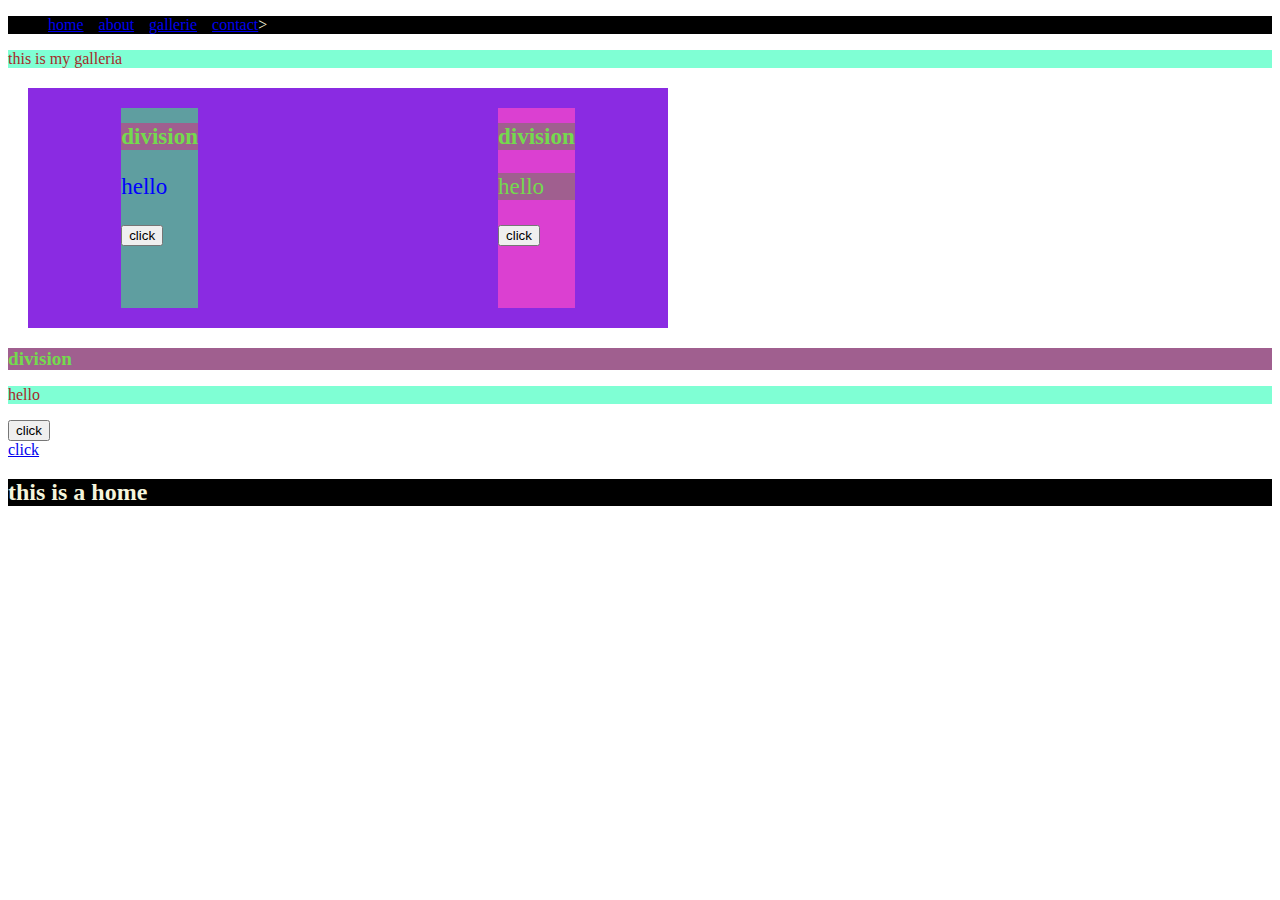
<file: csstuto.html>
<!DOCTYPE html>
<head>
         <title>CssTutorial</title>
  <style>
    .description{
     background-color: cadetblue;
     color: blue;
     font-size: larger;
    }
    .description p , h1{
     background-color: cadetblue;
     color: blue;
     font-size: larger;
    }
    .description2{
     background-color: rgb(219, 64, 209);
     color: rgb(101, 208, 58);
     font-size: larger;
    }
    .description2 p , h1{
     background-color: rgb(160, 95, 143);
     color: rgb(116, 218, 78);
     font-size: larger;
    }
    p{
      color: brown;
      background-color: aquamarine;
    }
    .para{
      font-weight: bold;
      color: tomato;
    }
    #t{
      background-color: blue;
    }
    nav{
      background-color: black;
      color: beige;
      position: static; /*fixed*/
    }
    nav ul {
    list-style: none;
    display:flex;
    flex-direction: row;
    gap:15px; 
    }
    nav a:hover {
      color: aqua;
    }
    .container{   
background-color: blueviolet;
 width: 600px;
 height: 200px; 
 padding: 20px;
  margin: 20px;
display:flex;
flex-direction: row;
gap:300px;
justify-content: center;
}

  </style>
 
         <!-- <link rel="stylesheet" href="index.css">
    <style>
body{
   background-color: rgb(249, 200, 215);
  }
p{
     color: rgb(33, 2, 80);
     font-size: larger;
     font-size: 300%;
}
h1{
    background-color: lightblue;
    color: black;
}
.navbar ul {
  display: flex; 
  flex-direction: row; /*row*/
  flex-grow: 1 
  list-style: none; 
  gap: 20px; 
  padding: 0;
  margin: 0;
  background-color: rgb(197, 225, 225);
  color:blueviolet
}

  </style> -->
</head>
<body > <!--style="color:green;background-color:red;"-->
    <!--
    1. Inline
    2. Internal
    3. External
    -->
    
    <nav>
      <ul>
        <li><a href="#home">home</a></li>
        <li><a href="#first">about</a></li>
        <li><a href="#second">gallerie</a></li>
        <li><a href="index.html">contact</a>></li>
      </ul>
    </nav>

<p id="second">this is my galleria</p>
<div class="container" >
<div class="description">
  <h1>division</h1>
  <p>hello</p>
  <button>click</button>
</div>
<div class="description2">
  <h1>division</h1>
  <p>hello</p>
  <button>click</button>
</div>

</div>
<div class="description3">
  <h1>division</h1>
  <p>hello</p>
  <button>click</button>
</div>
















<!-- 
    <h1 class="para">hello world</h1>
    <p>this is yousra</p>
    <p id="t">i love computer science</p>
    <p >Lorem ipsum dolor sit amet consectetur adipisicing elit. Delectus cupiditate assumenda similique nihil, porro officia facere atque consequuntur aspernatur. Possimus veritatis ducimus a nemo id beatae odit mollitia consequatur. Eos!</p>
    <p >Lorem ipsum dolor sit amet consectetur adipisicing elit. Delectus cupiditate assumenda similique nihil, porro officia facere atque consequuntur aspernatur. Possimus veritatis ducimus a nemo id beatae odit mollitia consequatur. Eos!</p>
    <p class="para">Lorem ipsum dolor sit amet consectetur adipisicing elit. Delectus cupiditate assumenda similique nihil, porro officia facere atque consequuntur aspernatur. Possimus veritatis ducimus a nemo id beatae odit mollitia consequatur. Eos!</p>
    <p class="para">Lorem ipsum dolor sit amet consectetur adipisicing elit. Delectus cupiditate assumenda similique nihil, porro officia facere atque consequuntur aspernatur. Possimus veritatis ducimus a nemo id beatae odit mollitia consequatur. Eos!</p>
    <p >Lorem ipsum dolor sit amet consectetur adipisicing elit. Delectus cupiditate assumenda similique nihil, porro officia facere atque consequuntur aspernatur. Possimus veritatis ducimus a nemo id beatae odit mollitia consequatur. Eos!</p>


      <p >Lorem ipsum dolor sit amet consectetur adipisicing elit. Delectus cupiditate assumenda similique nihil, porro officia facere atque consequuntur aspernatur. Possimus veritatis ducimus a nemo id beatae odit mollitia consequatur. Eos!</p>
    <p >Lorem ipsum dolor sit amet consectetur adipisicing elit. Delectus cupiditate assumenda similique nihil, porro officia facere atque consequuntur aspernatur. Possimus veritatis ducimus a nemo id beatae odit mollitia consequatur. Eos!</p>
    <p class="para">Lorem ipsum dolor sit amet consectetur adipisicing elit. Delectus cupiditate assumenda similique nihil, porro officia facere atque consequuntur aspernatur. Possimus veritatis ducimus a nemo id beatae odit mollitia consequatur. Eos!</p>
    <p class="para">Lorem ipsum dolor sit amet consectetur adipisicing elit. Delectus cupiditate assumenda similique nihil, porro officia facere atque consequuntur aspernatur. Possimus veritatis ducimus a nemo id beatae odit mollitia consequatur. Eos!</p>
    <p >Lorem ipsum dolor sit amet consectetur adipisicing elit. Delectus cupiditate assumenda similique nihil, porro officia facere atque consequuntur aspernatur. Possimus veritatis ducimus a nemo id beatae odit mollitia consequatur. Eos!</p>


      <p >Lorem ipsum dolor sit amet consectetur adipisicing elit. Delectus cupiditate assumenda similique nihil, porro officia facere atque consequuntur aspernatur. Possimus veritatis ducimus a nemo id beatae odit mollitia consequatur. Eos!</p>
    <p id="#first">Lorem ipsum dolor sit amet consectetur adipisicing elit. Delectus cupiditate assumenda similique nihil, porro officia facere atque consequuntur aspernatur. Possimus veritatis ducimus a nemo id beatae odit mollitia consequatur. Eos!</p>
    <p class="para">Lorem ipsum dolor sit amet consectetur adipisicing elit. Delectus cupiditate assumenda similique nihil, porro officia facere atque consequuntur aspernatur. Possimus veritatis ducimus a nemo id beatae odit mollitia consequatur. Eos!</p>
    <p class="para">Lorem ipsum dolor sit amet consectetur adipisicing elit. Delectus cupiditate assumenda similique nihil, porro officia facere atque consequuntur aspernatur. Possimus veritatis ducimus a nemo id beatae odit mollitia consequatur. Eos!</p>
    <p >Lorem ipsum dolor sit amet consectetur adipisicing elit. Delectus cupiditate assumenda similique nihil, porro officia facere atque consequuntur aspernatur. Possimus veritatis ducimus a nemo id beatae odit mollitia consequatur. Eos!</p> -->

<a href="#t">click </a>
    <nav class="navbar">
 

<h2 id="home">this is a home</h2>

</body>
</html>
</file>
<file: index.css>
body {
  background-color: rgb(195, 233, 246);
}
/* selectors */
* {
  text-align: center;
  color: blue;
}
h1, h2, p {
  text-align: center;
  color: red;
}
div {
  background-color: green;
  opacity: 0.3;
}
/* text-decoration-line (required)
text-decoration-color (optional)
text-decoration-style (optional)
text-decoration-thickness (optional) */
body {
  background-image: url("paper.gif");
  background-repeat: repeat-x;
  background-position: right top;
  background-attachment: fixed;     /*scroll*/
}
h1 {
  color: #f88b0fe6;
  text-align: center;
  font-family:"consolas" ,sans-serif;
  font-style: italic;
  font-weight: bold;
  text-decoration: underline;
}

p {
  font-family: verdana;
  font-size: 20px;
}
#first{
    color:rgb(88, 50, 0);
    font-style: italic;
    font-weight: bold;
    text-decoration: red dotted underline;
}
.para{
    color:tomato;
    font-family:Verdana, Tahoma,"fantasy", "BBH Sans Bartle";
    font-weight:bold;
    font-style:normal;
}
/* links */
/* unvisited link */
a:link {
  color: red;
}

/* visited link */
a:visited {
  color: green;
}

/* mouse over link */
a:hover {
  color: hotpink;
}

/* selected link */
a:active {
  color: blue;
}

.navbar ul {
  display: flex; 
  flex-direction: column; /*row*/
  list-style: none; 
  gap: 20px; 
  padding: 0;
  margin: 0;
  background-color: rgb(197, 225, 225);
  color:blueviolet
}

.navbar ul li {
  margin-bottom: 10px;
}

/* css flexbox / grid */

/* css template */
</file>
